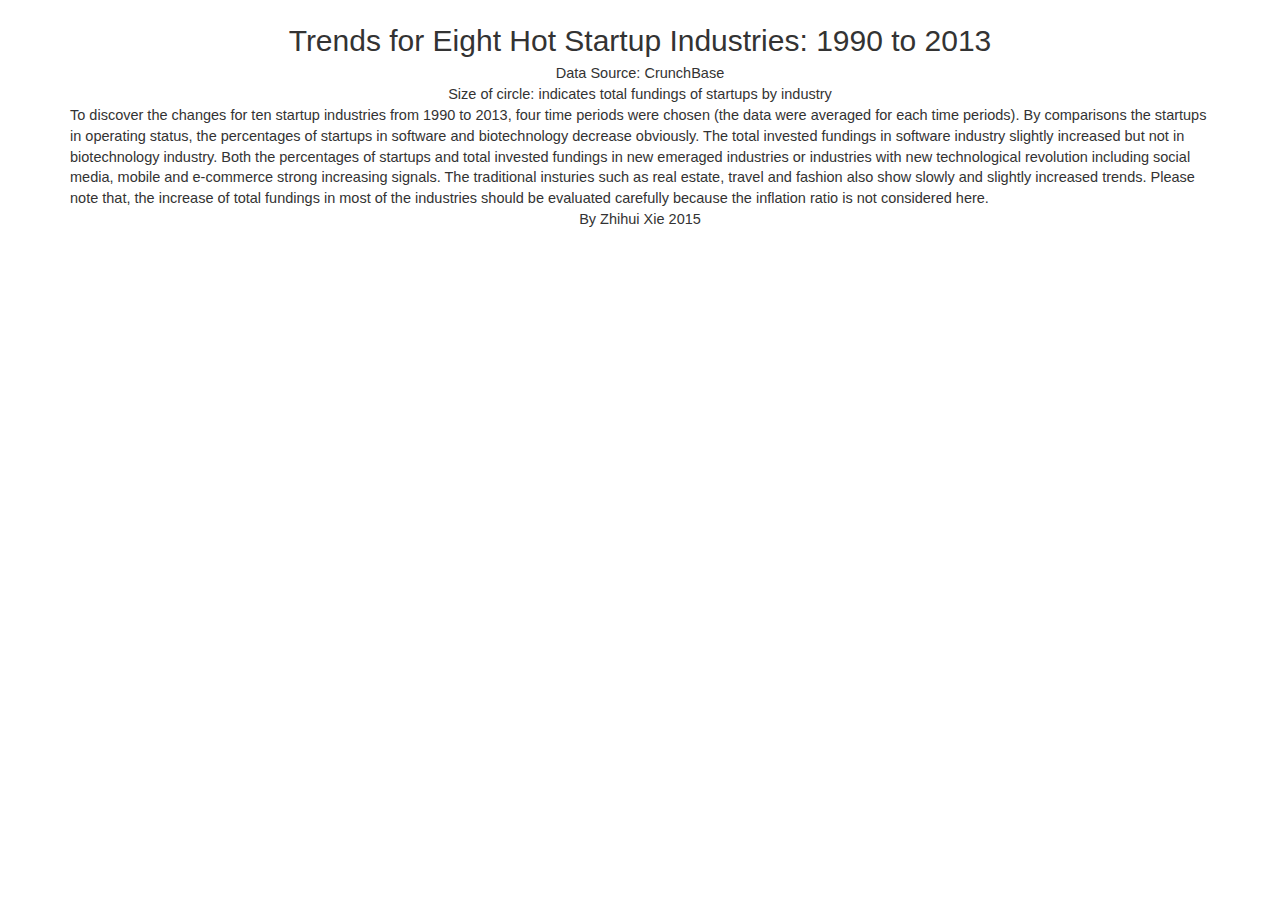
<file: demo/index.html>
<!DOCTYPE html>
<html lang = "en">

  <head>
    <meta charset="utf-8">
    <meta http-equiv = "X-UA-Compatible" content = "IE=edge">
    <meta name = "viewport" content = "width = device-width, initial-scale = 1">
    <title>Trends for Startup Industries</title>
    <link rel="stylesheet" type="text/css" href="css/bootstrap.css">
    <link rel="stylesheet" type="text/css" href="css/style_final.css">
    <script src="http://d3js.org/d3.v3.min.js"></script>
    <script src="http://dimplejs.org/dist/dimple.v2.0.0.min.js"></script>
    <script src = "js/myChart_final.js"></script>
  </head>

  <body>
    <div class = "container">

      <div class = "row">
        <div id = "h2", class = "col-md-12">Trends for Eight Hot Startup Industries: 1990 to 2013</div>
      </div>

      <div class = "row">
        <div id = "h3", class = "col-md-12">Data Source: CrunchBase</div>
        <div id = "h3", class = "col-md-12">Size of circle: indicates total fundings of startups by industry</div>
      </div>

      <div class = "row">
        <div id = "mychart1" class = "col-md-12"></div>
      </div>
      
      <div class = "row">
        <div id = "h4", class = "col-md-12">To discover the changes for ten startup industries from 1990 to 2013, four time periods were chosen (the data were averaged for each time periods). By comparisons the startups in operating status, the percentages of startups in software and biotechnology decrease obviously. The total invested fundings in software industry slightly increased but not in biotechnology industry. Both the percentages of startups and total invested fundings in new emeraged industries or industries with new technological revolution including social media, mobile and e-commerce strong increasing signals. The traditional insturies such as real estate, travel and fashion also show slowly and slightly increased trends. Please note that, the increase of total fundings in most of the industries should be evaluated carefully because the inflation ratio is not considered here.
        </div>
      </div>

      <div class = "row">
        <div id = "h3", class = "col-md-12">By Zhihui Xie  2015</div>

    </div>
  </body>  

</html>
</file>
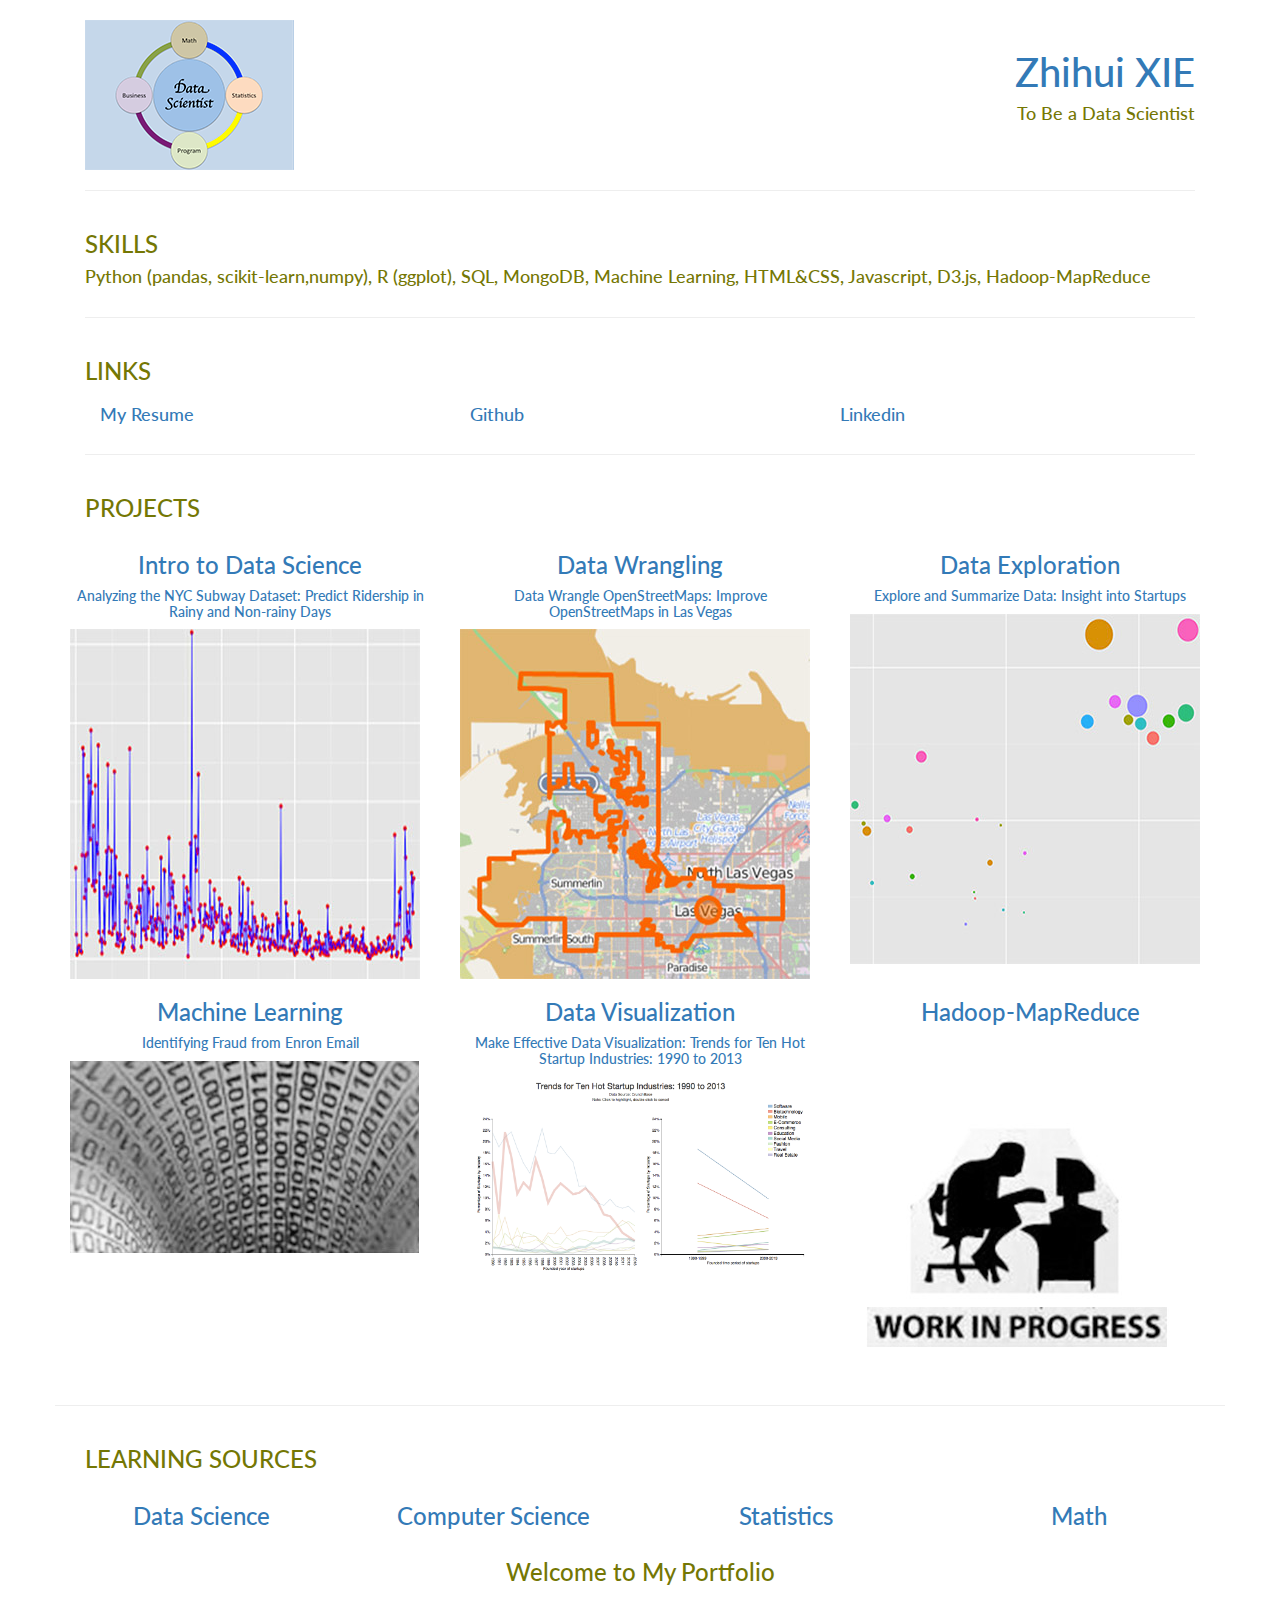
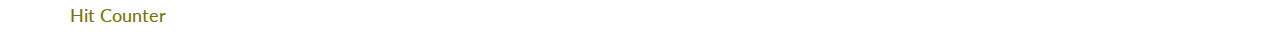
<file: projects/index.html>
<!DOCTYPE html>
<html lang = "en">
   <head>
   	   <meta charset = "utf-8">
   	   <meta http-equiv = "X-UA-Compatible" content = "IE=edge">
   	   <meta name = "viewport" content = "width = device-width, initial-scale = 1">
   	   <title>Data Science Journey</title>
         <link href='http://fonts.googleapis.com/css?family=Lato:100,300' rel='stylesheet' type='text/css'>
   	   <link rel="stylesheet" type="text/css" href="css/bootstrap.css">
         <link rel="stylesheet" type="text/css" href="css/style.css">
   </head>
   <body>
   	   <div class = "container">
   	   	   <div class = "row"></div>
   	   	   <div class = "col-md-6 text">
   	   	   	   <img class = "title-logo" src="images/logo2.png" alt= "My logo">
   	   	   </div>
   	   	   <div class = "col-md-6 text-right">
                     <a href="images/Resume_Zhihui Xie PhD_for_Indeed.pdf">
                        <h1 class = "title-super">Zhihui XIE</h1>
                     </a>
   	   	   	   <h4>To Be a Data Scientist</h4>
   	   	   </div>

              <div class = "row"></div>
              <div class = "col-md-12">
                  <hr>
              </div>

              <div class = "row"></div>
              <div class = "col-md-12">
                  <h3>SKILLS</h3>
                  <h4>Python (pandas, scikit-learn,numpy), R (ggplot), SQL, MongoDB, Machine Learning, HTML&CSS, Javascript, D3.js, Hadoop-MapReduce</h4>
              </div>

              <div class = "row"></div>
              <div class = "col-md-12">
                  <hr>
              </div>
              
              <div class = "row"></div>
              <div class = "col-md-12">
                  <h3>LINKS</h3>
                  <div class = "col-md-4">
                  <a href="http://lanttern.github.io/resume/">
                     <h4>My Resume</h4>
                  </a>
                  </div>
                  <div class = "col-md-4">
                  <a href="https://github.com/lanttern">
                     <h4>Github</h4>
                  </a>
                  </div>
                  <div class = "col-md-4">
                  <a href="http://www.linkedin.com/pub/zhihui-xie/4b/742/770/en">
                     <h4>Linkedin</h4>
                  </a>
                </div>
              </div>
              
              <div class = "row"></div>
              <div class = "col-md-12">
                  <hr>
              </div>
              
              <div class = "row"></div>
              <div class = "col-md-12 text-uppercase">
                  <h3>Projects</h3>
              </div>

              <div class = "row text-center">
              <div class = "col-md-4">
                 <a href="https://github.com/lanttern/Data_Aanlyst_Nanodegree_projects/tree/master/Project1_Analyzing_the_NYC_Subway_Dataset">
                    <h3>Intro to Data Science</h3>
                    <h5>Analyzing the NYC Subway Dataset: Predict Ridership in Rainy and Non-rainy Days</h5>
                 </a>
                 <a href="images/Short Questions to Analyzing the NYC Subway Dataset.pdf">
                     <img class = "img-responsive" src = "images/NYC subway.jpg", alt = "Introduce to Data Science">
                 </a> 
              </div>
              <div class = "col-md-4">
                  <a href="https://github.com/lanttern/Data_Aanlyst_Nanodegree_projects/tree/master/Project2_Data_Wrangle_OpenStreetMaps_Data_R1">
                      <h3>Data Wrangling</h3>
                      <h5>Data Wrangle OpenStreetMaps: Improve OpenStreetMaps in Las Vegas</h5>
                  </a>
                  <a href="images/P2_Data Wrangle OpenStreetMaps Data_R1.pdf">
                     <img class = "img-responsive" src = "images/Los Vegas.jpg", alt = "Data Wrangling">
                  </a>
              </div>
              <div class = "col-md-4">
                  <a href="https://github.com/lanttern/Data_Aanlyst_Nanodegree_projects/tree/master/Project3_Explore_and_Summarize_Data_with_R_Insight_into_Startups_R2">
                     <h3>Data Exploration</h3>
                     <h5>Explore and Summarize Data: Insight into Startups</h5>
                  </a>
                  <a href="images/Explore_and_Summarize_Data_Insight_into_Startups_R2.html">
                     <img class = "img-responsive" src = "images/startups.jpg", alt = "Data Exploration">
                  </a>
              </div>
              </div>
               
              <div class = "row text-center">
              <div class = "col-md-4">
                   <a href="https://github.com/lanttern/Data_Aanlyst_Nanodegree_projects/tree/master/Project4_Identifying%20Fraud%20from%20Enron%20Email">
                     <h3>Machine Learning</h3>
                     <h5>Identifying Fraud from Enron Email</h5>
                   </a>
                   <a href="images/Identifying Fraud from Enron Email_QuestionsforScaledProject.pdf">
                      <img class = "img-responsive" src = "images/machine learning.jpg", alt = "Machine Learning">
                  </a>
              </div>
              <div class = "col-md-4">
                  <a href="https://github.com/lanttern/Data_Aanlyst_Nanodegree_projects/tree/master/Project5_Make%20Effective%20Data%20Visualization">
                     <h3>Data Visualization</h3>
                     <h5>Make Effective Data Visualization: Trends for Ten Hot Startup Industries: 1990 to 2013</h5>
                  </a>
                  <a href="https://github.com/lanttern/Data_Aanlyst_Nanodegree_projects/tree/master/Project5_Make%20Effective%20Data%20Visualization">
                     <img class = "img-responsive" src = "images/d3_final2.png", alt = "Data Visualization">
                  </a>
              </div>
              <div class = "col-md-4">
                  <a href="images/???">
                     <h3>Hadoop-MapReduce</h3>
                  </a>
                  <a href="images/???">
                     <img class = "img-responsive" src = "images/visualization.jpg", alt = "Hadoop-MapReduce">
                  </a>
              </div>
              </div>

              <div class = "row">
                 <hr>
              </div>

              <div class = "row"> </div>
              <div class = "col-md-12 text-uppercase">
                  <h3>Learning Sources</h3>
              </div>

              <div class = "row text-center">
              <div class = "col-md-3">
                <a href="http://datasciencemasters.org/">
                  <h3>Data Science</h3>
                </a>
              </div>
              <div class = "col-md-3">
                 <a href="http://www.mastersincomputerscience.net/top-50-free-open-source-classes-on-computer-science.html">
                    <h3>Computer Science</h3>
                 </a>
              </div>
              <div class = "col-md-3">
                 <a href="http://stattrek.com/">
                  <h3>Statistics</h3>
                 </a>
              </div>
              <div class = "col-md-3">
                 <a href="https://www.khanacademy.org/math/linear-algebra">
                  <h3>Math</h3>
                 </a>
              </div>

              <div class = "row"> </div>
              <div class = "col-md-12 text-center">
                <h3>Welcome to My Portfolio</h3>
              </div>

              </div>
         <h4>Hit Counter</h4><br/>
         <script type="text/javascript" src="http://counter5.allfreecounter.com/private/counter.js?c=516f072aad99bed00f84973f7ada8df8"></script>
   </body>
</html>
</file>
<file: demo/css/style_final.css>
#h2 {
        text-align: center;
        padding-top: 20px;
        font-size: 30px;
        font-style: bold;
      }

#h3 {
        text-align: center;
        font-size: 14.5px;
        font-style: bold;
      }
#h4 {
        text-align: left;
        font-size: 14.5px;
        font-style: bold;
      }
</file>
<file: projects/css/style.css>
body{
	font-family: 'Lato', sans-serif;
	color:#747704;
	font-weight: 300;
}

.title-super{
	font-size: 40px;
	margin-top: 50px;
}

.title-logo{
	margin-top: 20px;
}
</file>
